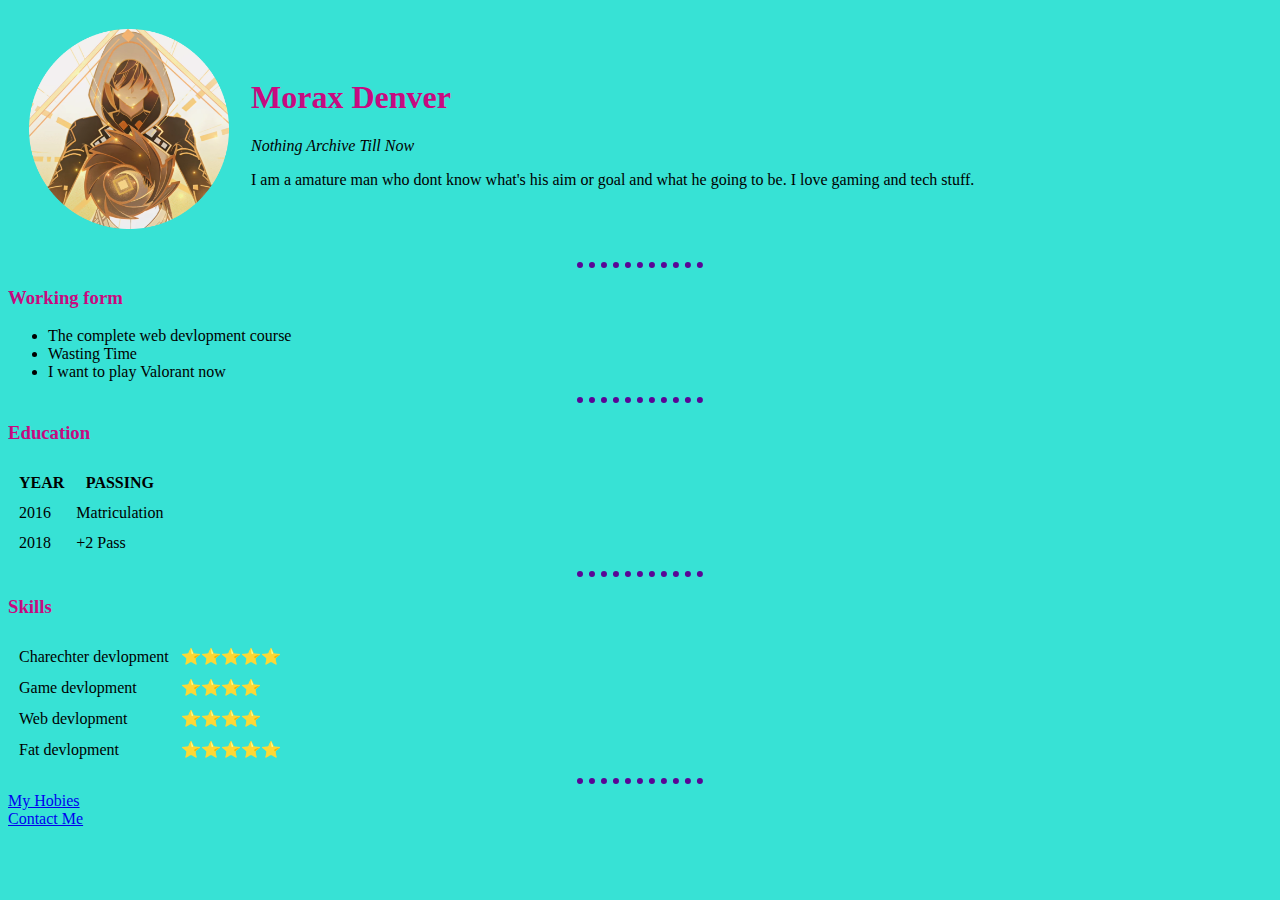
<file: index.html>
<!DOCTYPE html>
<html lang="en" dir="ltr">
  <head>
    <meta charset="utf-8">
    <title>Morax's Personal Site</title>
    <link rel="stylesheet" href="css/master.css">
  </head>
  <body >
    <table cellspacing="20">
      <tr>
        <td><img src="image/NPC_Morax_-_Story_Quest-modified.png" alt="Morax Profile Picture"></td>
        <td><h1>Morax Denver</h1>
        <p><em>Nothing Archive Till Now</em></p>
        <p>I am a amature man who dont know what's his aim or goal and what he going to be. I love gaming and tech stuff.</p></td>
      </tr>
    </table>


    <hr>
    <h3>Working form</h3>
    <ul>
      <li>The complete web devlopment course</li>
      <li>Wasting Time</li>
      <li>I want to play Valorant now</li>
    </ul>

    <hr>
    <h3>Education</h3>
    <table cellspacing= "10">
      <thead>
        <tr>
          <th>YEAR</th>
          <th>PASSING</th>
        </tr>
      </thead>
      <tbody>
        <tr>
          <td>2016</td>
          <td>Matriculation</td>
        </tr>
        <tr>
          <td>2018</td>
          <td>+2 Pass</td>
        </tr>
      </tbody>

    </table>
    <hr>
    <h3>Skills</h3>

    <table cellspacing="10">
      <tr>
        <td>Charechter devlopment</td>
        <td>⭐⭐⭐⭐⭐</td>
      </tr>
      <tr>
        <td>Game devlopment</td>
        <td>⭐⭐⭐⭐</td>
      </tr>
      <tr>
        <td>Web devlopment</td>
        <td>⭐⭐⭐⭐</td>
      </tr>
      <tr>
        <td>Fat devlopment</td>
        <td>⭐⭐⭐⭐⭐</td>
      </tr>
    </table>
    <hr>
    <a href="Hobies.html">My Hobies</a>
    <br>
    <a href="contact-me.html">Contact Me</a>


  </body>
</html>
</file>
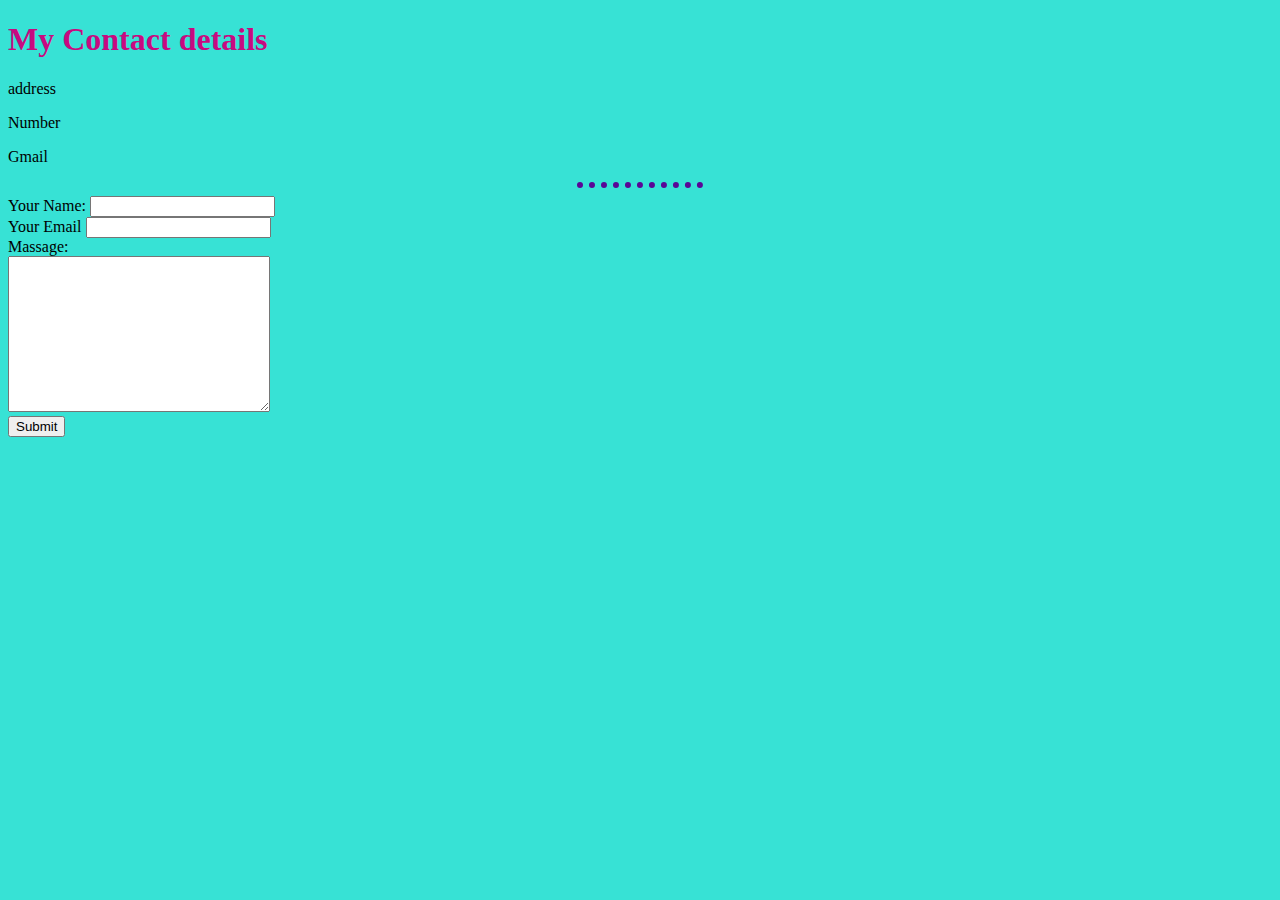
<file: contact-me.html>
<!DOCTYPE html>
<html lang="en" dir="ltr">
  <head>
    <meta charset="utf-8">
    <title>Contact-Me</title>
    <link rel="stylesheet" href="css/master.css">
  </head>
  <body>
    <h1>My Contact details</h1>
    <p>address</p>
    <p>Number</p>
    <p>Gmail</p>
    <hr>

    <form  action="mailto:protodthegamerno.1@gmail.com" method="post" enctype="text/plain">
      <label for="">Your Name:</label>
      <input type="text" name="yourName" value=""><br>
      <label for="">Your Email</label>
      <input type="email" name="yourEmail" value=""><br>
      <label for="">Massage:</label><br>
      <textarea name="yourMassage" rows="10" cols="30"></textarea><br>
      <input type="submit" name="submit" >

    </form>
  </body>
</html>
</file>
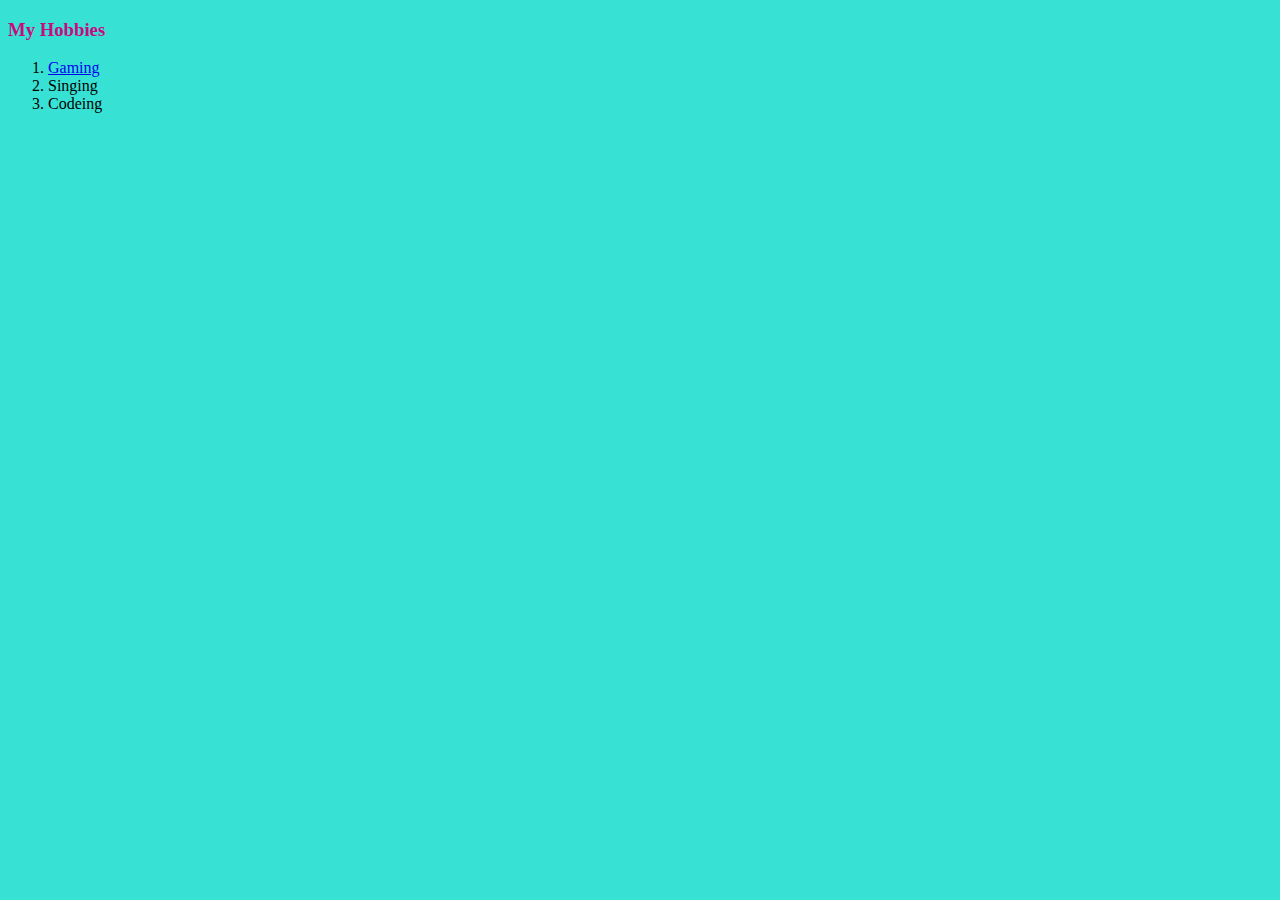
<file: Hobies.html>
<!DOCTYPE html>
<html lang="en" dir="ltr">
  <head>
    <meta charset="utf-8">
    <title>Hobbies</title>
    <link rel="stylesheet" href="css/master.css">
  </head>
  <body>
    <h3>My Hobbies</h3>
    <ol>
      <li><a href="https://www.youtube.com/watch?v=GuANVcMHRvI">Gaming</a></li>
      <li>Singing</li>
      <li>Codeing</li>
    </ol>
  </body>
</html>
</file>
<file: css/master.css>
body{
  background-color: #37E2D5;
}
hr{
  border-color: #590696;
  border-style: none;
  border-top-style: dotted;
  border-width: 6.5px;
  width: 10%;
}
h1{
  color: #C70A80;
}
h3{
  color: #C70A80;
}
img{
  height: 200px;
}
</file>
